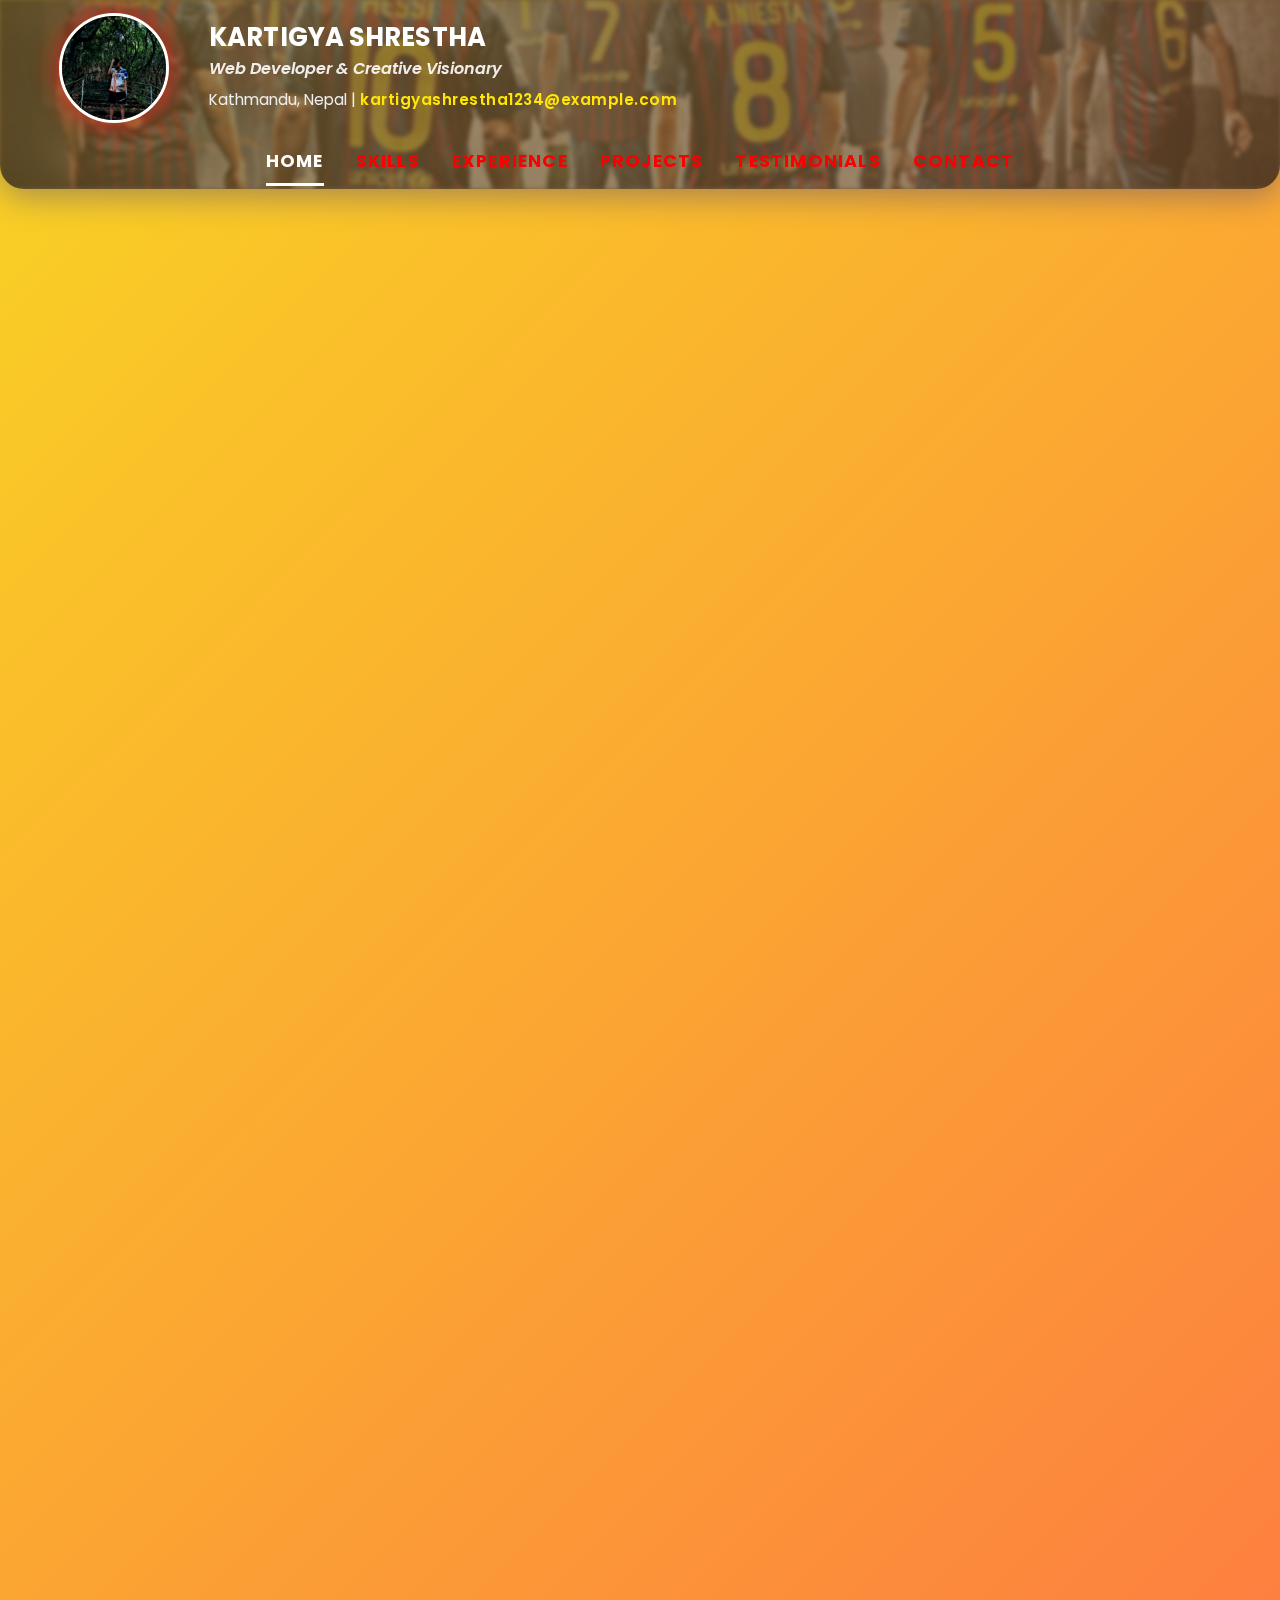
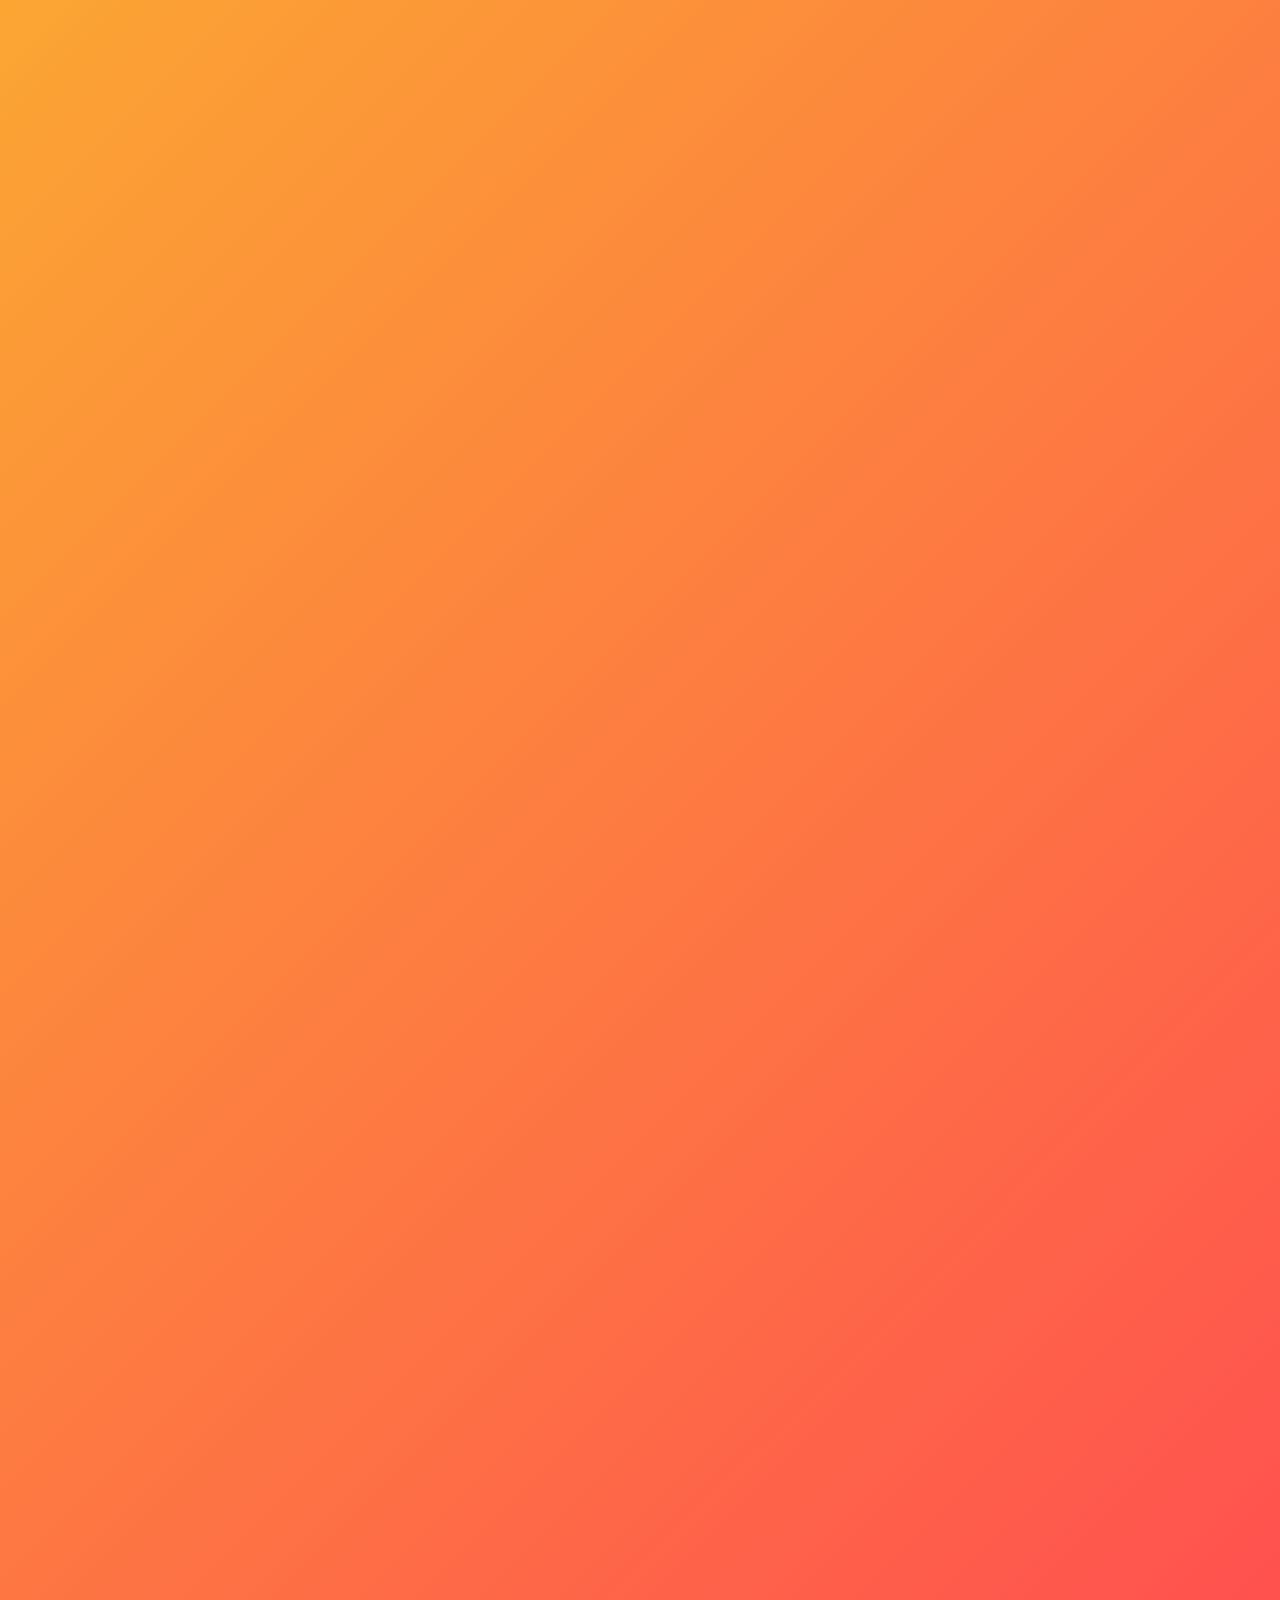
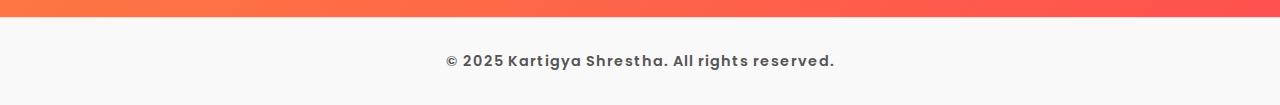
<file: index.html>
<!DOCTYPE html>
<html lang="en">
  <head>
    <meta charset="UTF-8" />
    <meta name="viewport" content="width=device-width, initial-scale=1" />
    <title>Kartigya Shrestha | Portfolio</title>
    <link rel="icon" type="image/png" href="barca.jpg" />
    <link
      href="https://fonts.googleapis.com/css2?family=Poppins:wght@400;600;900&display=swap"
      rel="stylesheet"
    />
    <link
      rel="stylesheet"
      href="https://cdnjs.cloudflare.com/ajax/libs/font-awesome/6.4.2/css/all.min.css"
      integrity="sha512-papmQw5Qw5Qw5Qw5Qw5Qw5Qw5Qw5Qw5Qw5Qw5Qw5Qw5Qw5Qw5Qw5Qw5Qw5Qw5Qw5Qw5Qw5Qw5Qw5Qw=="
      crossorigin="anonymous"
      referrerpolicy="no-referrer"
    />
    <link rel="stylesheet" href="myweb.css" />
  </head>
  <body>
    <!-- Header with profile and navigation -->
    <header>
      <div class="profile-header">
        <img src="me.jpg" alt="Kartigya Shrestha" class="profile-img" />
        <div class="profile-info">
          <h1>Kartigya Shrestha</h1>
          <p>Web Developer & Creative Visionary</p>
          <span class="profile-bio">
            Kathmandu, Nepal |
            <a href="mailto:kartigyashrestha1234@example.com"
              >kartigyashrestha1234@example.com</a
            >
          </span>
          <div class="social-links">
            <a
              href="https://github.com/yourusername"
              target="_blank"
              aria-label="GitHub"
              ><i class="fab fa-github"></i
            ></a>
            <a
              href="https://linkedin.com/in/yourusername"
              target="_blank"
              aria-label="LinkedIn"
              ><i class="fab fa-linkedin"></i
            ></a>
            <a
              href="https://twitter.com/yourusername"
              target="_blank"
              aria-label="Twitter"
              ><i class="fab fa-twitter"></i
            ></a>
          </div>
        </div>
      </div>
      <nav>
        <a href="#hero" class="active">Home</a>
        <a href="#skills">Skills</a>
        <a href="#experience">Experience</a>
        <a href="#projects">Projects</a>
        <a href="#testimonials">Testimonials</a>
        <a href="#contact">Contact</a>
      </nav>
    </header>

    <main>
      <!-- Hero Section -->
      <section class="hero" id="hero">
        <h1 class="hero-title">Hi, I'm Kartigya Shrestha</h1>
        <div class="hero-subtitle">Web Developer & Creative Visionary</div>
        <div class="hero-cta">
          <a href="#contact" class="btn">Hire Me</a>
          <a href="resume.pdf" class="btn" download>Download Resume</a>
        </div>
      </section>

      <!-- Skills Section -->
      <section id="skills">
        <h2>Skills</h2>
        <div class="skills">
          <div class="skill-card"><div class="skill-icon"><i class="fab fa-html5"></i></div><div class="skill-title">HTML5</div></div>
          <div class="skill-card"><div class="skill-icon"><i class="fab fa-css3-alt"></i></div><div class="skill-title">CSS3</div></div>
          <div class="skill-card"><div class="skill-icon"><i class="fab fa-js-square"></i></div><div class="skill-title">JavaScript-learning</div></div>
          <div class="skill-card"><div class="skill-icon"><i class="fab fa-react"></i></div><div class="skill-title">React-later</div></div>
          <div class="skill-card"><div class="skill-icon"><i class="fab fa-node-js"></i></div><div class="skill-title">Node.js-later</div></div>
          <div class="skill-card"><div class="skill-icon"><i class="fas fa-database"></i></div><div class="skill-title">MongoDB-later</div></div>
        </div>
      </section>

      <!-- Experience & Education Section -->
      <section id="experience">
        <h2>Experience & Education</h2>
        <div class="timeline">
          <div class="timeline-item">
            <div class="timeline-dot"></div>
            <div class="timeline-title">SEE graduate - PPS</div>
            <div class="timeline-date">Apr 2011 - mar 2025</div>
            <div class="timeline-desc">Completed upto class 10 scoring 3.78 GPA in SEE.</div>
          </div>
          <div class="timeline-item">
            <div class="timeline-dot"></div>
            <div class="timeline-title"> +2 computer science - Viswa Niketan</div>
            <div class="timeline-date">Aug 2025 - Apr 2027</div>
            <div class="timeline-desc">Studied core computer science concepts, web development, and others.</div>
          </div>
        </div>
      </section>

      <!-- Projects Section -->
      <section id="projects">
        <h2>Projects</h2>
        <div class="grid">
          <article class="project-card">
            <img src="barca.jpg" alt="Modern Portfolio" />
            <div class="project-content">
              <h3>Modern Portfolio</h3>
              <p>A clean, responsive portfolio website showcasing web design and development skills.</p>
              <div class="project-tags">HTML, CSS, JavaScript</div>
              <a href="#" class="btn" target="_blank" rel="noopener noreferrer">View Project</a>
            </div>
          </article>
          <article class="project-card">
            <img src="barca.jpg" alt="Online Storefront" />
            <div class="project-content">
              <h3>Online Storefront</h3>
              <p>A fully functional e-commerce website with smooth UI and great UX.</p>
              <div class="project-tags">React, Node.js, MongoDB</div>
              <a href="#" class="btn" target="_blank" rel="noopener noreferrer">View Project</a>
            </div>
          </article>
          <article class="project-card">
            <img src="barca.jpg" alt="Blog Platform" />
            <div class="project-content">
              <h3>Blog Platform</h3>
              <p>A dynamic blog with user authentication, comments, and clean design.</p>
              <div class="project-tags">Node.js, Express, MongoDB</div>
              <a href="#" class="btn" target="_blank" rel="noopener noreferrer">View Project</a>
            </div>
          </article>
        </div>
      </section>

      <!-- Testimonials Section -->
      <section id="testimonials">
        <h2>Testimonials</h2>
        <div class="testimonials">
          <div class="testimonial">
            Kartigya is a creative and dedicated developer. His attention to detail is amazing!
            <div class="testimonial-author">— Computer Teacher</div>
          </div>
          <div class="testimonial">
            Always delivers on time and exceeds expectations. Highly recommended!
            <div class="testimonial-author">— Principal</div>
          </div>
        </div>
      </section>

      <!-- Contact Section -->
      <section id="contact">
        <h2>Contact Me</h2>
        <form action="mailto:kartigya@example.com" method="POST" enctype="text/plain">
          <div class="form-group">
            <label for="name">Name</label>
            <input type="text" id="name" name="name" placeholder="Your full name" required />
          </div>
          <div class="form-group">
            <label for="email">Email</label>
            <input type="email" id="email" name="email" placeholder="you@example.com" required />
          </div>
          <div class="form-group">
            <label for="message">Message</label>
            <textarea id="message" name="message" placeholder="Write your message here..." rows="5" required></textarea>
          </div>
          <button type="submit" class="btn"><i class="fas fa-paper-plane"></i> Send Message</button>
        </form>
      </section>
    </main>

    <!-- Footer -->
    <footer>
      <div class="footer-content">
        <span>&copy; 2025 Kartigya Shrestha. All rights reserved.</span>
        <span class="footer-social">
          <a
            href="https://github.com/yourusername"
            target="_blank"
            aria-label="GitHub"
            ><i class="fab fa-github"></i
          ></a>
          <a
            href="https://linkedin.com/in/yourusername"
            target="_blank"
            aria-label="LinkedIn"
            ><i class="fab fa-linkedin"></i
          ></a>
        </span>
      </div>
    </footer>
    <script src="myweb.js"></script>
  </body>
</html>
</file>
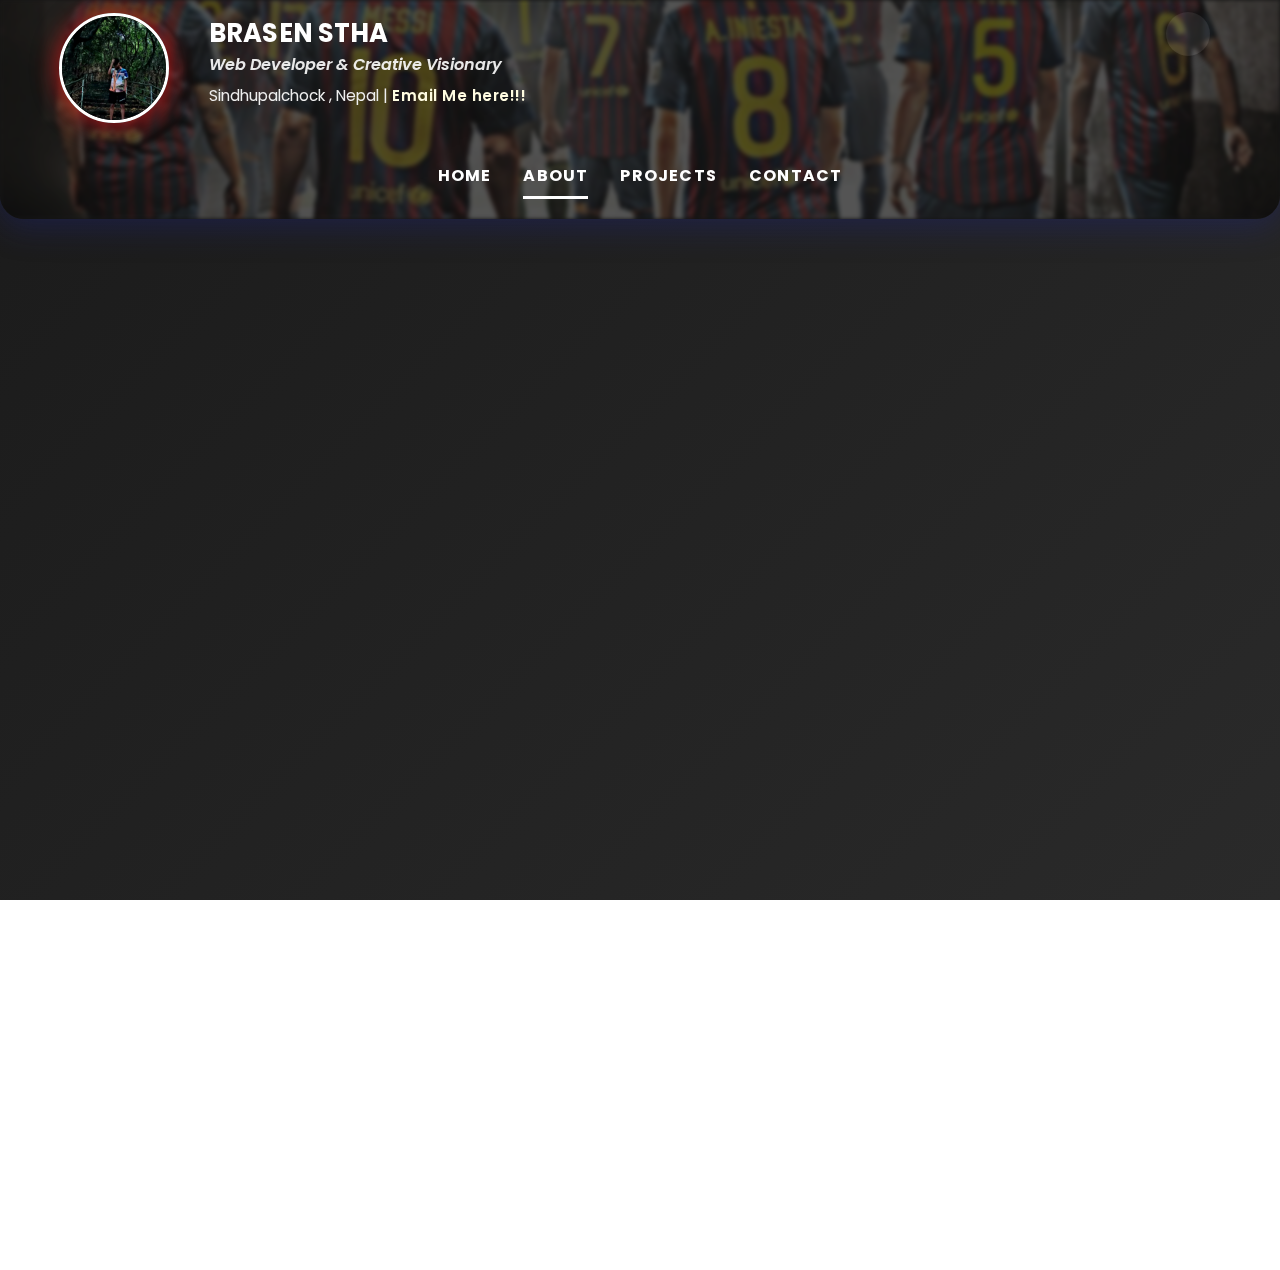
<file: html/about.html>
<!DOCTYPE html>
<html lang="en">
  <head>
    <meta charset="UTF-8" />
    <meta name="viewport" content="width=device-width, initial-scale=1" />
    <title>About - BrAsen SthA | Portfolio</title>
    <meta
      name="description"
      content="Learn more about Kartigya Shrestha - Web Developer & Creative Visionary from Kathmandu, Nepal"
    />
    <link rel="icon" type="image/jpeg" href="../images/barca.jpg" />
    <link
      href="https://fonts.googleapis.com/css2?family=Poppins:wght@400;600;700;900&display=swap"
      rel="stylesheet"
    />
    <link
      rel="stylesheet"
      href="https://cdnjs.cloudflare.com/ajax/libs/font-awesome/6.4.2/css/all.min.css"
      integrity="sha512-z3gLpd7yknf1YoNbCzqRKc4qyor8gaKU1qmn+CShxbuBusANI9QpRohGBreCFkKxLhei6S9CQXFEbbKuqLg0DA=="
      crossorigin="anonymous"
      referrerpolicy="no-referrer"
    />
    <link rel="stylesheet" href="../css/reset.css" />
    <link rel="stylesheet" href="../css/variables.css" />
    <link rel="stylesheet" href="../css/base.css" />
    <link rel="stylesheet" href="../css/utils.css" />
    <link rel="stylesheet" href="../css/header.css" />
    <link rel="stylesheet" href="../css/nav.css" />
    <link rel="stylesheet" href="../css/main.css" />
    <link rel="stylesheet" href="../css/footer.css" />
    <link rel="stylesheet" href="../css/responsive.css" />
  </head>
  <body>
    <!-- Header with profile and navigation -->
    <header>
      <div class="profile-header">
        <img
          src="../images/me.jpg"
          alt="Kartigya Shrestha"
          class="profile-img"
        />
        <div class="profile-info">
          <h1>BrAsen SthA</h1>
          <p>Web Developer & Creative Visionary</p>
          <span class="profile-bio">
            Sindhupalchock , Nepal |
            <a href="mailto:kartigyashrestha1234@gmail.com">Email Me here!!!</a>
          </span>
          <div class="social-links">
            <a
              href="https://www.instagram.com/kartigya_stha?igsh=cTR1N3RzdGVtazY5"
              target="_blank"
              rel="noopener noreferrer"
              class="social-link"
              aria-label="Instagram"
              ><i class="fab fa-instagram"></i
            ></a>
            <a
              href="https://www.facebook.com/share/1FJUoZ2axr/"
              target="_blank"
              rel="noopener noreferrer"
              class="social-link"
              aria-label="Facebook"
              ><i class="fab fa-facebook"></i
            ></a>
            <a
              href="https://www.snapchat.com/add/brasen_stha?share_id=UKMFRhXU7bM&locale=en-GB"
              target="_blank"
              rel="noopener noreferrer"
              class="social-link"
              aria-label="Snapchat"
              ><i class="fab fa-snapchat"></i
            ></a>
            <a
              href="https://github.com/BrAsen-619"
              target="_blank"
              rel="noopener noreferrer"
              class="social-link"
              aria-label="Github"
              ><i class="fab fa-github"></i
            ></a>
          </div>
        </div>
      </div>

      <!-- Theme toggle button -->
      <button type="button" class="theme-toggle" id="themeToggle" aria-label="Toggle theme">
        <i class="fas fa-moon"></i>
      </button>

      <!-- Navigation toggle button -->
      <button type="button" class="nav-toggle" aria-label="Open navigation" aria-expanded="false">
        <i class="fas fa-bars" aria-hidden="true"></i>
      </button>

      <!-- Main navigation -->
      <nav id="mainNav" class="main-nav" aria-hidden="true">
        <button type="button" class="nav-close" aria-label="Close navigation">
          <i class="fas fa-times"></i>
        </button>
        <a href="../index.html">Home</a>
        <a href="about.html" class="active">About</a>
        <a href="projects.html">Projects</a>
        <a href="contact.html">Contact</a>
      </nav>
    </header>

    <main>
      <!-- About Section -->
      <section id="about">
        <h2>About Me</h2>
        <div class="about-content">
          <div class="skills">
            <h3>Skills</h3>
            <div class="skill-cards">
              <div class="skill-card">
                <div class="skill-icon"><i class="fab fa-html5"></i></div>
                <div class="skill-title">HTML5</div>
              </div>
              <div class="skill-card">
                <div class="skill-icon"><i class="fab fa-css3-alt"></i></div>
                <div class="skill-title">CSS3</div>
              </div>
              <div class="skill-card">
                <div class="skill-icon"><i class="fab fa-js-square"></i></div>
                <div class="skill-title">JavaScript</div>
              </div>
              <div class="skill-card">
                <div class="skill-icon"><i class="fab fa-react"></i></div>
                <div class="skill-title">React</div>
              </div>
              <div class="skill-card">
                <div class="skill-icon"><i class="fab fa-node-js"></i></div>
                <div class="skill-title">Node.js</div>
              </div>
              <div class="skill-card">
                <div class="skill-icon"><i class="fas fa-database"></i></div>
                <div class="skill-title">MongoDB</div>
              </div>
            </div>
          </div>
          <div class="experience">
            <h3>Experience & Education</h3>
            <div class="timeline">
              <div class="timeline-item">
                <div class="timeline-dot"></div>
                <div class="timeline-title">SEE Graduate - PPS</div>
                <div class="timeline-date">Apr 2011 - Mar 2025</div>
                <div class="timeline-desc">
                  Completed up to class 10 scoring 3.78 GPA in SEE.
                </div>
              </div>
              <div class="timeline-item">
                <div class="timeline-dot"></div>
                <div class="timeline-title">
                  +2 Computer Science - Viswa Niketan
                </div>
                <div class="timeline-date">Aug 2025 - Apr 2027</div>
                <div class="timeline-desc">
                  Studied computer science concepts, web development, and
                  others.
                </div>
              </div>
              <div class="timeline-item">
                <div class="timeline-dot"></div>
                <div class="timeline-title">
                  Web Development - Tech Solutions
                </div>
                <div class="timeline-date">Jun 2025 - till now</div>
                <div class="timeline-desc">Developed responsive websites.</div>
              </div>
            </div>
          </div>
        </div>
      </section>
    </main>

    <!-- Footer -->
    <footer>
      <div class="footer-content">
        <span>&copy;  BrAsen Shrestha. All rights reserved.</span>
        <span class="footer-social">
          <a
            href="https://github.com/BrAsen-619"
            target="_blank"
            aria-label="GitHub"
            ><i class="fab fa-github"></i
          ></a>
          <a
            href="https://www.instagram.com/kartigya_stha?igsh=cTR1N3RzdGVtazY5"
            target="_blank"
            rel="noopener noreferrer"
            class="social-link"
            aria-label="Instagram"
            ><i class="fab fa-instagram"></i
          ></a>
          <a
            href="https://www.facebook.com/share/1FJUoZ2axr/"
            target="_blank"
            rel="noopener noreferrer"
            class="social-link"
            aria-label="Facebook"
            ><i class="fab fa-facebook"></i
          ></a>
          <a
            href="https://www.snapchat.com/add/brasen_stha?share_id=UKMFRhXU7bM&locale=en-GB"
            target="_blank"
            rel="noopener noreferrer"
            class="social-link"
            aria-label="Snapchat"
            ><i class="fab fa-snapchat"></i
          ></a>
        </span>
      </div>
    </footer>
    <script src="../myweb.js"></script>
  </body>
</html>
</file>
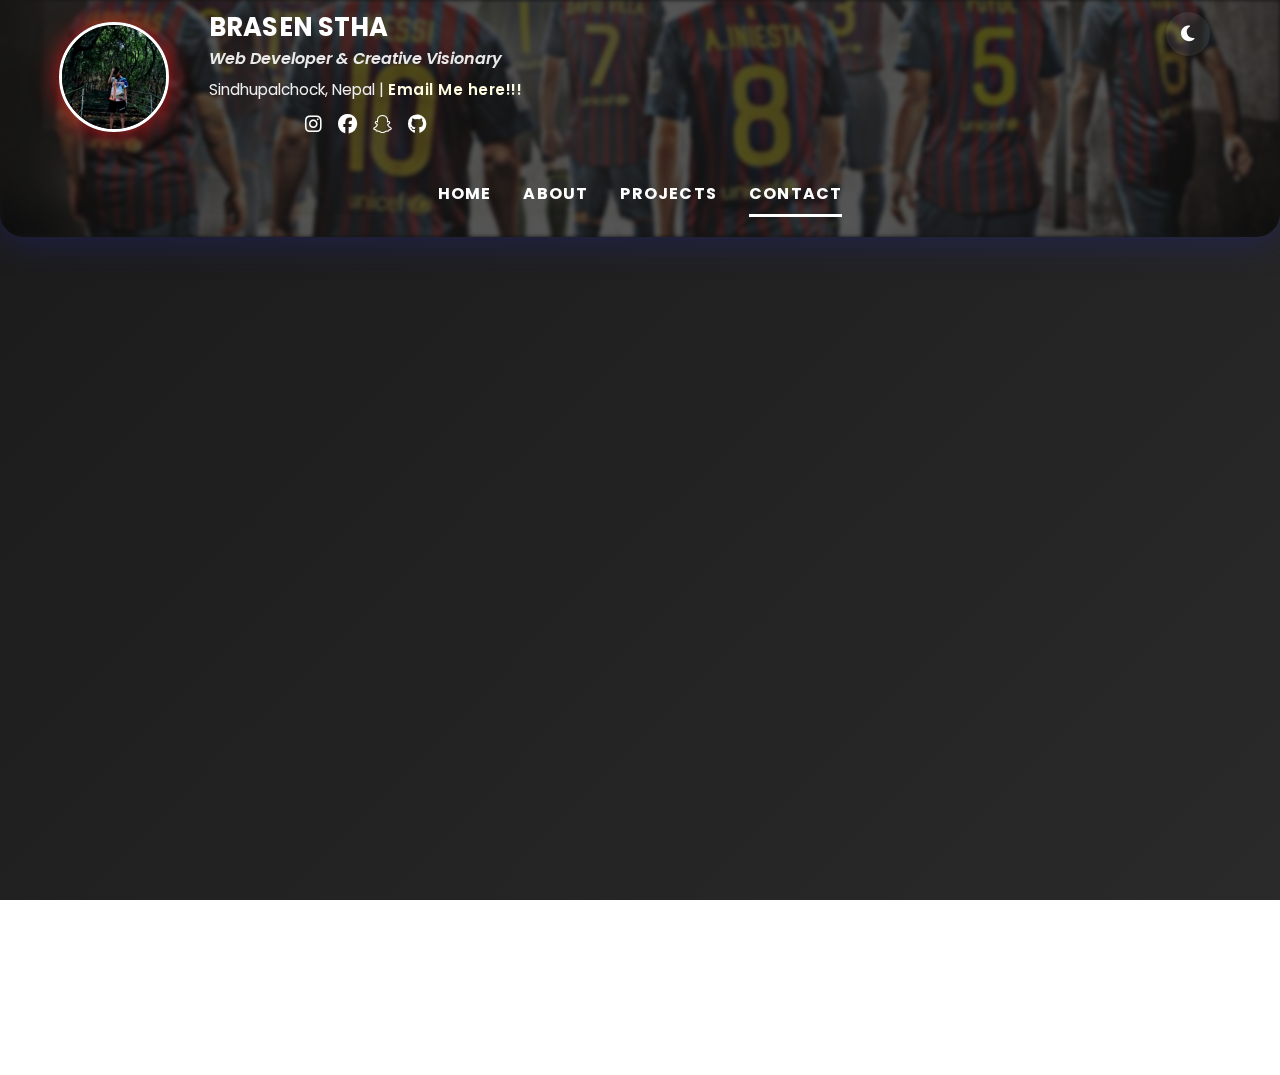
<file: html/contact.html>
<!DOCTYPE html>
<html lang="en">
  <head>
    <meta charset="UTF-8" />
    <meta name="viewport" content="width=device-width, initial-scale=1" />
    <title>Contact — BrAsen SthA</title>
    <meta
      name="description"
      content="Contact BrAsen SthA - Web Developer & Creative Visionary"
    />
    <link rel="icon" type="image/jpeg" href="../images/barca.jpg" />
    <link
      href="https://fonts.googleapis.com/css2?family=Poppins:wght@400;600;700;900&display=swap"
      rel="stylesheet"
    />
    <link
      rel="stylesheet"
      href="https://cdnjs.cloudflare.com/ajax/libs/font-awesome/6.4.2/css/all.min.css"
      crossorigin="anonymous"
      referrerpolicy="no-referrer"
    />
    <link rel="stylesheet" href="../css/reset.css" />
    <link rel="stylesheet" href="../css/variables.css" />
    <link rel="stylesheet" href="../css/base.css" />
    <link rel="stylesheet" href="../css/utils.css" />
    <link rel="stylesheet" href="../css/header.css" />
    <link rel="stylesheet" href="../css/nav.css" />
    <link rel="stylesheet" href="../css/main.css" />
    <link rel="stylesheet" href="../css/footer.css" />
    <link rel="stylesheet" href="../css/responsive.css" />
  </head>
  <body>
    <!-- Header with profile and navigation -->
    <header>
      <div class="profile-header">
        <img
          src="../images/me.jpg"
          alt="BrAsen SthA"
          class="profile-img"
        />
        <div class="profile-info">
          <h1>BrAsen SthA</h1>
          <p>Web Developer & Creative Visionary</p>
          <span class="profile-bio">
            Sindhupalchock, Nepal |
            <a href="mailto:kartigyashrestha1234@gmail.com">Email Me here!!!</a>
          </span>
          <div class="social-links">
            <a
              href="https://www.instagram.com/kartigya_stha?igsh=cTR1N3RzdGVtazY5"
              target="_blank"
              rel="noopener noreferrer"
              class="social-link"
              aria-label="Instagram"
              ><i class="fab fa-instagram"></i
            ></a>
            <a
              href="https://www.facebook.com/share/1FJUoZ2axr/"
              target="_blank"
              rel="noopener noreferrer"
              class="social-link"
              aria-label="Facebook"
              ><i class="fab fa-facebook"></i
            ></a>
            <a
              href="https://www.snapchat.com/add/brasen_stha?share_id=UKMFRhXU7bM&locale=en-GB"
              target="_blank"
              rel="noopener noreferrer"
              class="social-link"
              aria-label="Snapchat"
              ><i class="fab fa-snapchat"></i
            ></a>
            <a
              href="https://github.com/BrAsen-619"
              target="_blank"
              rel="noopener noreferrer"
              class="social-link"
              aria-label="Github"
              ><i class="fab fa-github"></i
            ></a>
          </div>
        </div>
      </div>

      <!-- Theme toggle button -->
      <button type="button" class="theme-toggle" id="themeToggle" aria-label="Toggle theme">
        <i class="fas fa-moon"></i>
      </button>

      <!-- Navigation toggle button -->
      <button type="button" class="nav-toggle" aria-label="Open navigation" aria-expanded="false">
        <i class="fas fa-bars" aria-hidden="true"></i>
      </button>

      <!-- Main navigation -->
      <nav id="mainNav" class="main-nav" aria-hidden="true">
        <button type="button" class="nav-close" aria-label="Close navigation">
          <i class="fas fa-times"></i>
        </button>
        <a href="../index.html">Home</a>
        <a href="about.html">About</a>
        <a href="projects.html">Projects</a>
        <a href="contact.html" class="active">Contact</a>
      </nav>
    </header>

    <main>
      <section id="contact">
        <h2>Contact Me</h2>
        <form
          id="contactForm"
          action="https://api.web3forms.com/submit"
          method="POST"
        >
          <input
            type="hidden"
            name="access_key"
            value="32bb68bc-cfb5-4e0e-a056-288783e60628"
          />
          <input
            type="text"
            name="honeypot"
            style="display: none"
            tabindex="-1"
            autocomplete="off"
          />
          <div class="form-group">
            <label for="name">Name</label>
            <input
              type="text"
              id="name"
              name="name"
              placeholder="Your full name"
              required
            />
          </div>
          <div class="form-group">
            <label for="email">Email</label>
            <input
              type="email"
              id="email"
              name="email"
              placeholder="you@example.com"
              required
            />
          </div>
          <div class="form-group">
            <label for="message">Message</label>
            <textarea
              id="message"
              name="message"
              placeholder="Write your message here..."
              rows="5"
              required
            ></textarea>
          </div>
          <button type="submit" class="btn">
            <i class="fas fa-paper-plane"></i> Send Message
          </button>
        </form>
      </section>
    </main>

    <!-- Footer -->
    <footer>
      <div class="footer-content">
        <span>&copy; BrAsen Shrestha. All rights reserved.</span>
        <span class="footer-social">
          <a
            href="https://github.com/BrAsen-619"
            target="_blank"
            aria-label="GitHub"
            ><i class="fab fa-github"></i
          ></a>
          <a
            href="https://www.instagram.com/kartigya_stha?igsh=cTR1N3RzdGVtazY5"
            target="_blank"
            rel="noopener noreferrer"
            class="social-link"
            aria-label="Instagram"
            ><i class="fab fa-instagram"></i
          ></a>
          <a
            href="https://www.facebook.com/share/1FJUoZ2axr/"
            target="_blank"
            rel="noopener noreferrer"
            class="social-link"
            aria-label="Facebook"
            ><i class="fab fa-facebook"></i
          ></a>
          <a
            href="https://www.snapchat.com/add/brasen_stha?share_id=UKMFRhXU7bM&locale=en-GB"
            target="_blank"
            rel="noopener noreferrer"
            class="social-link"
            aria-label="Snapchat"
            ><i class="fab fa-snapchat"></i
          ></a>
        </span>
      </div>
    </footer>
    <script src="../myweb.js"></script>
  </body>
</html>
</file>
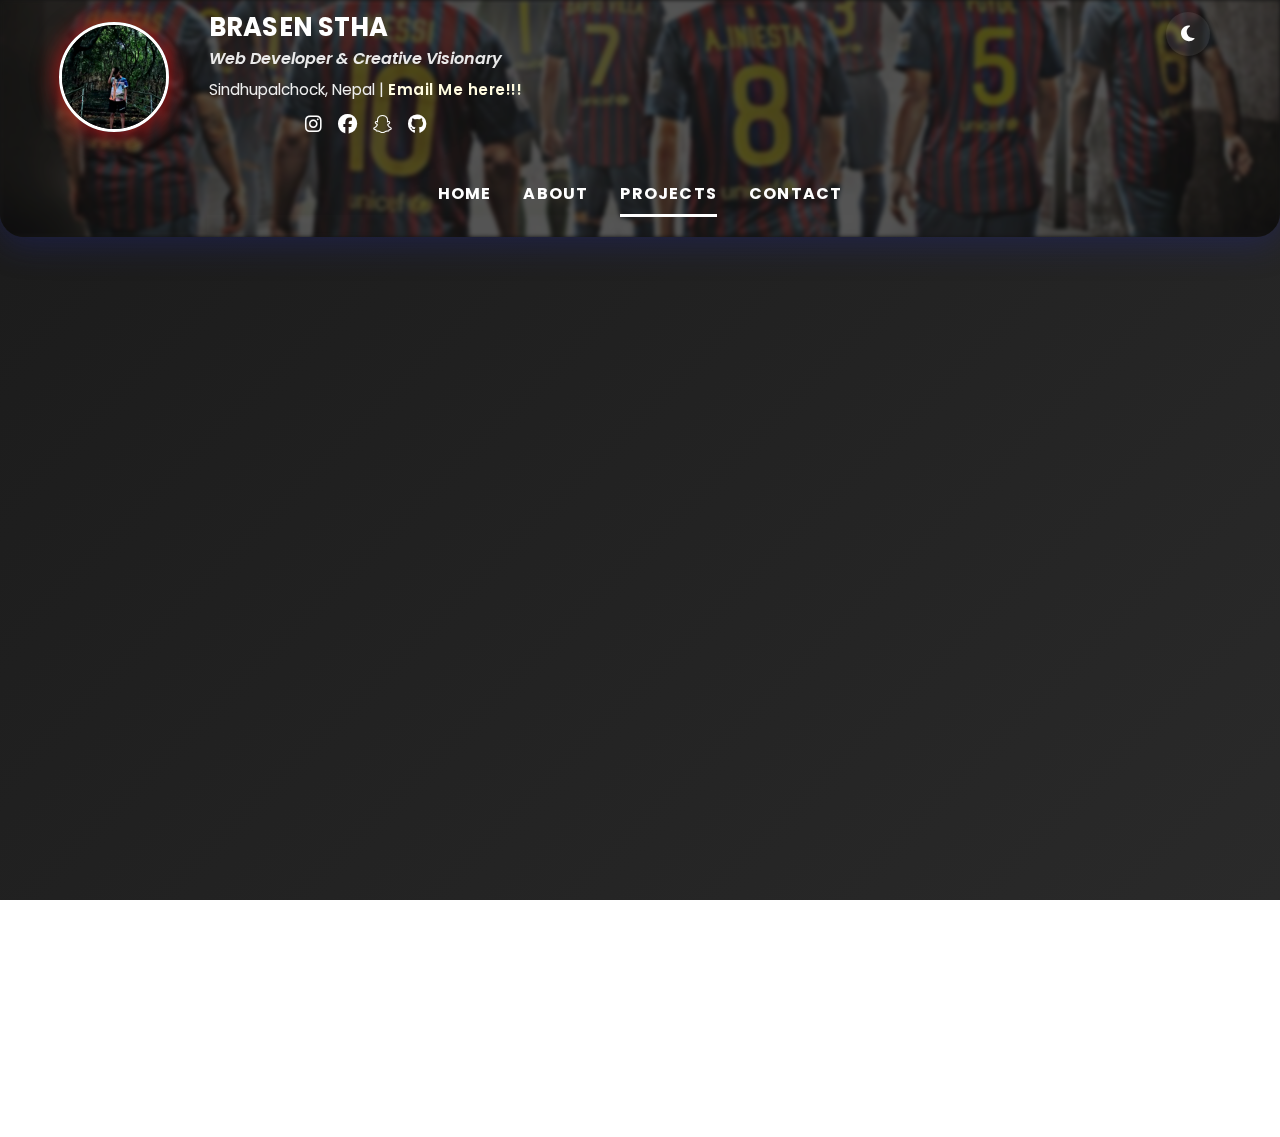
<file: html/projects.html>
<!DOCTYPE html>
<html lang="en">
  <head>
    <meta charset="UTF-8" />
    <meta name="viewport" content="width=device-width, initial-scale=1" />
    <title>Projects — BrAsen SthA</title>
    <meta
      name="description"
      content="Projects of BrAsen SthA - Web Developer & Creative Visionary"
    />
    <link rel="icon" type="image/jpeg" href="../images/barca.jpg" />
    <link
      href="https://fonts.googleapis.com/css2?family=Poppins:wght@400;600;700;900&display=swap"
      rel="stylesheet"
    />
    <link
      rel="stylesheet"
      href="https://cdnjs.cloudflare.com/ajax/libs/font-awesome/6.4.2/css/all.min.css"
      crossorigin="anonymous"
      referrerpolicy="no-referrer"
    />
    <link rel="stylesheet" href="../css/reset.css" />
    <link rel="stylesheet" href="../css/variables.css" />
    <link rel="stylesheet" href="../css/base.css" />
    <link rel="stylesheet" href="../css/utils.css" />
    <link rel="stylesheet" href="../css/header.css" />
    <link rel="stylesheet" href="../css/nav.css" />
    <link rel="stylesheet" href="../css/main.css" />
    <link rel="stylesheet" href="../css/footer.css" />
    <link rel="stylesheet" href="../css/responsive.css" />
  </head>
  <body>
    <!-- Header with profile and navigation -->
    <header>
      <div class="profile-header">
        <img
          src="../images/me.jpg"
          alt="BrAsen SthA"
          class="profile-img"
        />
        <div class="profile-info">
          <h1>BrAsen SthA</h1>
          <p>Web Developer & Creative Visionary</p>
          <span class="profile-bio">
            Sindhupalchock, Nepal |
            <a href="mailto:kartigyashrestha1234@gmail.com">Email Me here!!!</a>
          </span>
          <div class="social-links">
            <a
              href="https://www.instagram.com/kartigya_stha?igsh=cTR1N3RzdGVtazY5"
              target="_blank"
              rel="noopener noreferrer"
              class="social-link"
              aria-label="Instagram"
              ><i class="fab fa-instagram"></i
            ></a>
            <a
              href="https://www.facebook.com/share/1FJUoZ2axr/"
              target="_blank"
              rel="noopener noreferrer"
              class="social-link"
              aria-label="Facebook"
              ><i class="fab fa-facebook"></i
            ></a>
            <a
              href="https://www.snapchat.com/add/brasen_stha?share_id=UKMFRhXU7bM&locale=en-GB"
              target="_blank"
              rel="noopener noreferrer"
              class="social-link"
              aria-label="Snapchat"
              ><i class="fab fa-snapchat"></i
            ></a>
            <a
              href="https://github.com/BrAsen-619"
              target="_blank"
              rel="noopener noreferrer"
              class="social-link"
              aria-label="Github"
              ><i class="fab fa-github"></i
            ></a>
          </div>
        </div>
      </div>

      <!-- Theme toggle button -->
      <button type="button" class="theme-toggle" id="themeToggle" aria-label="Toggle theme">
        <i class="fas fa-moon"></i>
      </button>

      <!-- Navigation toggle button -->
      <button type="button" class="nav-toggle" aria-label="Open navigation" aria-expanded="false">
        <i class="fas fa-bars" aria-hidden="true"></i>
      </button>

      <!-- Main navigation -->
      <nav id="mainNav" class="main-nav" aria-hidden="true">
        <button type="button" class="nav-close" aria-label="Close navigation">
          <i class="fas fa-times"></i>
        </button>
        <a href="../index.html">Home</a>
        <a href="about.html">About</a>
        <a href="projects.html" class="active">Projects</a>
        <a href="contact.html">Contact</a>
      </nav>
    </header>

    <main>
      <section id="projects">
        <h2>Projects</h2>
        <div class="grid">
          <article class="project-card">
            <img src="../images/p1.jpg" alt="Modern Portfolio" />
            <div class="project-content">
              <h3>Modern Portfolio</h3>
              <p>
                A clean, responsive portfolio website showcasing web design and
                development skills.
              </p>
              <div class="project-tags">HTML, CSS, JavaScript</div>
              <a
                href="https://brasen-619.github.io/Webpage/"
                class="btn"
                target="_blank"
                rel="noopener noreferrer"
                >View Project</a
              >
            </div>
          </article>
          <article class="project-card">
            <img src="../images/p2.jpg" alt="Portfolio" />
            <div class="project-content">
              <h3>Portfolio 2</h3>
              <p>
                A modern portfolio showcasing my skills and creativity, built
                using HTML and CSS.
              </p>
              <div class="project-tags">HTML, CSS, JavaScript</div>
              <a
                href="https://brasen-619.github.io/Portfolio/"
                class="btn"
                target="_blank"
                rel="noopener noreferrer"
                >View Project</a
              >
            </div>
          </article>
          <article class="project-card">
            <img src="../images/empty.jpg" alt="Portfolio " />
            <div class="project-content">
              <h3>Empty!!!!</h3>
              <p>Project unavailable <br />The page will be updated soon.</p>
              <div class="project-tags">Stay connected</div>
            </div>
          </article>
        </div>
      </section>
    </main>

    <!-- Footer -->
    <footer>
      <div class="footer-content">
        <span>&copy;  BrAsen Shrestha. All rights reserved.</span>
        <span class="footer-social">
          <a
            href="https://github.com/BrAsen-619"
            target="_blank"
            aria-label="GitHub"
            ><i class="fab fa-github"></i
          ></a>
          <a
            href="https://www.instagram.com/kartigya_stha?igsh=cTR1N3RzdGVtazY5"
            target="_blank"
            rel="noopener noreferrer"
            class="social-link"
            aria-label="Instagram"
            ><i class="fab fa-instagram"></i
          ></a>
          <a
            href="https://www.facebook.com/share/1FJUoZ2axr/"
            target="_blank"
            rel="noopener noreferrer"
            class="social-link"
            aria-label="Facebook"
            ><i class="fab fa-facebook"></i
          ></a>
          <a
            href="https://www.snapchat.com/add/brasen_stha?share_id=UKMFRhXU7bM&locale=en-GB"
            target="_blank"
            rel="noopener noreferrer"
            class="social-link"
            aria-label="Snapchat"
            ><i class="fab fa-snapchat"></i
          ></a>
        </span>
      </div>
    </footer>
    <script src="../myweb.js"></script>
  </body>
</html>
</file>
<file: myweb.css>
/* HERO SECTION */
.hero {
  display: flex;
  flex-direction: column;
  align-items: center;
  justify-content: center;
  min-height: 60vh;
  text-align: center;
  background: none;
  margin-bottom: 2rem;
}
.hero-title {
  font-size: 2.8rem;
  font-weight: 900;
  color: #ff3b3f;
  margin-bottom: 0.5rem;
  letter-spacing: 1.5px;
}
.hero-subtitle {
  font-size: 1.3rem;
  color: #333;
  margin-bottom: 1.5rem;
}
.hero-cta {
  margin-top: 1.5rem;
}
.btn {
  display: inline-block;
  background: linear-gradient(90deg, #ff3b3f 60%, #f9d423 100%);
  color: #fff;
  font-weight: 700;
  padding: 0.8rem 2.2rem;
  border-radius: 30px;
  border: none;
  font-size: 1.1rem;
  letter-spacing: 1.2px;
  box-shadow: 0 4px 16px rgba(255,59,63,0.12);
  cursor: pointer;
  transition: background 0.3s, transform 0.2s;
  text-transform: uppercase;
}
.btn:hover {
  background: linear-gradient(90deg, #f9d423 0%, #ff3b3f 100%);
  color: #fff;
  transform: translateY(-2px) scale(1.04);
}

/* SKILLS SECTION */
.skills {
  display: flex;
  flex-wrap: wrap;
  gap: 2rem;
  justify-content: center;
  margin-bottom: 4rem;
}
.skill-card {
  background: rgba(255,255,255,0.8);
  border-radius: 16px;
  box-shadow: 0 4px 16px rgba(255,59,63,0.10);
  padding: 1.2rem 2rem;
  min-width: 140px;
  text-align: center;
  transition: transform 0.2s;
}
.skill-card:hover {
  transform: translateY(-6px) scale(1.04);
}
.skill-icon {
  font-size: 2.2rem;
  color: #ff3b3f;
  margin-bottom: 0.5rem;
}
.skill-title {
  font-weight: 700;
  color: #222;
  font-size: 1.1rem;
}

/* EXPERIENCE & EDUCATION */
.timeline {
  margin: 0 auto 4rem auto;
  max-width: 700px;
  border-left: 4px solid #ff3b3f;
  padding-left: 2rem;
}
.timeline-item {
  margin-bottom: 2.5rem;
  position: relative;
}
.timeline-item:last-child {
  margin-bottom: 0;
}
.timeline-dot {
  position: absolute;
  left: -2.2rem;
  top: 0.2rem;
  width: 1.2rem;
  height: 1.2rem;
  background: #ff3b3f;
  border-radius: 50%;
  border: 3px solid #fff;
  box-shadow: 0 2px 8px #ff3b3f44;
}
.timeline-title {
  font-size: 1.2rem;
  font-weight: 700;
  color: #d02025;
}
.timeline-date {
  font-size: 0.95rem;
  color: #888;
  margin-bottom: 0.2rem;
}
.timeline-desc {
  color: #444;
  font-size: 1rem;
}

/* TESTIMONIALS */
.testimonials {
  display: flex;
  flex-wrap: wrap;
  gap: 2rem;
  justify-content: center;
  margin-bottom: 4rem;
}
.testimonial {
  background: rgba(255,255,255,0.85);
  border-radius: 16px;
  box-shadow: 0 4px 16px rgba(255,59,63,0.10);
  padding: 1.5rem 2rem;
  max-width: 350px;
  font-style: italic;
  color: #333;
  position: relative;
}
.testimonial::before {
  content: '“';
  font-size: 2.5rem;
  color: #ff3b3f;
  position: absolute;
  left: 1rem;
  top: 0.5rem;
}
.testimonial-author {
  margin-top: 1rem;
  font-weight: 700;
  color: #d02025;
  font-size: 1rem;
}

/* RESUME BUTTON */
.resume-btn {
  margin: 2rem auto 4rem auto;
  display: block;
  text-align: center;
}

/* Responsive improvements for new sections */
@media (max-width: 900px) {
  .skills, .testimonials {
    flex-direction: column;
    align-items: center;
  }
  .timeline {
    padding-left: 1rem;
  }
}

    /* Reset */
    * {
      margin: 0;
      padding: 0;
      box-sizing: border-box;
    }
    body {
      font-family: 'Poppins', 'Segoe UI', Tahoma, Geneva, Verdana, sans-serif;
      background: linear-gradient(135deg, #f9d423 0%, #ff4e50 100%);
      color: #111;
      line-height: 1.6;
      scroll-behavior: smooth;
      min-height: 100vh;
      animation: fadeInBody 1.2s;
    }

    @keyframes fadeInBody {
      from { opacity: 0; }
      to { opacity: 1; }
    }
    a {
      color: #fa0000;
      text-decoration: none;
      transition: color 0.3s ease;
    }
    a:hover {
      color: #fdfdfd;
    }

header {
  position: relative;
  color: white;
  background: rgba(71, 51, 51, 0.7);
  padding: 0.8rem 1.2rem 0.2rem;
  text-align: center;
  position: sticky;
  top: 0;
  z-index: 100;
  box-shadow: 0 8px 32px 0 rgba(31, 38, 135, 0.37);
  backdrop-filter: blur(8px);
  border-radius: 0 0 24px 24px;
  overflow: hidden;
}
header::before {
  content: "";
  position: absolute;
  top: 0; left: 0; right: 0; bottom: 0;
  background-image: url(barca.jpg);
  opacity: 0.35; 
  z-index: -1; 
  pointer-events: none; 
  background-size: cover;
  background-position: center;
  filter: blur(2px) brightness(0.8);
}

    header h1 {
      font-size: 1.6rem;
      font-weight: 700;
      letter-spacing: 0.1px;
      margin-bottom: 0.3rem;
      text-transform: uppercase;
      line-height: 1.1;
    }
    header p {
      font-size: 1rem;
      font-weight: 600;
      opacity: 0.9;
      font-style: italic;
      max-width: 600px;
      margin: 0 auto;
    }

    nav {
      margin-top: 0.2rem;
      display: flex;
      justify-content: center;
      gap: 2rem;
      font-weight: 700;
      font-size: 1.1rem;
    }
    nav a {
      padding: 0.5rem 0;
      border-bottom: 3px solid transparent;
      text-transform: uppercase;
      letter-spacing: 1.2px;
    }
    nav a:hover,
    nav a.active {
      border-color: white;
      color: white;
    }

    main {
      max-width: 900px;
      margin: 4rem auto;
      padding: 0 2rem;
      animation: fadeInMain 1.2s;
    }

    @keyframes fadeInMain {
      from { opacity: 0; transform: translateY(40px); }
      to { opacity: 1; transform: none; }
    }
    section {
      margin-bottom: 6rem;
      opacity: 0;
      transform: translateY(40px);
      animation: fadeInSection 1s forwards;
      animation-delay: 0.3s;
    }
    section:nth-of-type(2) { animation-delay: 0.5s; }
    section:nth-of-type(3) { animation-delay: 0.7s; }

    @keyframes fadeInSection {
      to {
        opacity: 1;
        transform: none;
      }
    }
    section h2 {
      font-size: 2.5rem;
      font-weight: 900;
      margin-bottom: 1.5rem;
      color: #ff3b3f;
      border-left: 6px solid #ff3b3f;
      padding-left: 1rem;
      text-transform: uppercase;
    }

    /* About */
    #about p {
      font-size: 1.125rem;
      color: #444;
      max-width: 700px;
      margin-bottom: 2rem;
      font-weight: 500;
    }

    /* Projects grid */
    #projects .grid {
      display: grid;
      grid-template-columns: repeat(auto-fit, minmax(250px, 1fr));
      gap: 2rem;
    }
    .project-card {
      border: 3px solid #ff3b3f;
      border-radius: 18px;
      overflow: hidden;
      transition: transform 0.4s cubic-bezier(.68,-0.55,.27,1.55), box-shadow 0.3s, background 0.3s;
      background: rgba(255,255,255,0.7);
      box-shadow: 0 8px 32px 0 rgba(255, 78, 80, 0.15);
      cursor: pointer;
      display: flex;
      flex-direction: column;
      backdrop-filter: blur(2px);
      position: relative;
    }
    .project-card:hover {
      transform: translateY(-14px) scale(1.03) rotate(-1deg);
      box-shadow: 0 18px 38px 0 rgba(255, 78, 80, 0.25), 0 0 0 8px rgba(255,255,255,0.10);
      background: rgba(255,255,255,0.95);
    }
    .project-card img {
      width: 100%;
      height: 160px;
      object-fit: cover;
      border-bottom: 3px solid #ff3b3f;
    }
    .project-content {
      padding: 1.5rem;
      flex-grow: 1;
      display: flex;
      flex-direction: column;
      justify-content: space-between;
    }
    .project-content h3 {
      font-size: 1.5rem;
      font-weight: 900;
      margin-bottom: 0.75rem;
      color: #d02025;
    }
    .project-content p {
      flex-grow: 1;
      color: #666;
      font-weight: 500;
      margin-bottom: 1rem;
    }
    .project-content a {
      font-weight: 700;
      font-size: 1rem;
      color: #ff3b3f;
      align-self: flex-start;
      text-transform: uppercase;
      letter-spacing: 1.5px;
      border-bottom: 2px solid transparent;
      transition: border-color 0.3s ease;
    }
    .project-content a:hover {
      border-color: #d02025;
    }

    /* Contact Form */
    #contact form {
      max-width: 600px;
      margin: 0 auto;
      display: flex;
      flex-direction: column;
      gap: 1.5rem;
    }
    #contact label {
      font-weight: 700;
      margin-bottom: 0.5rem;
      color: #ff3b3f;
      text-transform: uppercase;
      letter-spacing: 1.2px;
      font-size: 0.9rem;
    }
    #contact input,
    #contact textarea {
      padding: 0.75rem 1rem;
      border: 2px solid #ff3b3f;
      border-radius: 8px;
      font-size: 1rem;
      resize: vertical;
      transition: border-color 0.3s ease;
      font-family: inherit;
      color: #333;
    }
    #contact input:focus,
    #contact textarea:focus {
      border-color: #d02025;
      outline: none;
      box-shadow: 0 0 5px #d02025aa;
    }
    #contact button {
      background: #ff3b3f;
      color: white;
      font-weight: 900;
      border: none;
      padding: 1rem;
      font-size: 1.1rem;
      border-radius: 10px;
      cursor: pointer;
      text-transform: uppercase;
      letter-spacing: 2px;
      transition: background-color 0.3s ease;
    }
    #contact button:hover {
      background: #d02025;
    }

    /* Footer */
    footer {
      text-align: center;
      padding: 2rem 1rem;
      background: #f9f9f9;
      color: #555;
      font-weight: 600;
      letter-spacing: 1px;
      border-top: 1px solid #eee;
      font-size: 0.9rem;
      user-select: none;
    }

    /* Responsive */
    @media (max-width: 600px) {
      header h1 {
        font-size: 2.4rem;
      }
      header p {
        font-size: 1rem;
      }
      nav {
        flex-direction: column;
        gap: 1rem;
      }
    }
.profile-header {
  display: flex;
  align-items: center;
  justify-content: flex-start;
  gap: 2.5rem;
  margin-bottom: 1rem;
  padding-left: 2.5rem;
}

.profile-img {
  width: 110px;
  height: 110px;
  object-fit: cover;
  border-radius: 50%;
  border: 3px solid #fff;
  box-shadow: 0px 0px 25px 2px rgba(236, 0, 4, 0.5), 0 4px 24px 0 rgba(255, 78, 80, 0.25);
  transition: transform 0.5s cubic-bezier(.68,-0.55,.27,1.55), box-shadow 0.3s;
  background: rgba(255,255,255,0.2);
}

@media (max-width: 700px) {
  .profile-header {
    justify-content: center;
    gap: 1.5rem;
    padding-left: 0;
  }
  .profile-img {
    width: 80px;
    height: 80px;
  }
}
.profile-img:hover {
  transform: scale(1.12) rotate(-6deg);
  box-shadow: 0 8px 32px 0 rgba(255, 78, 80, 0.45), 0 0 0 8px rgba(255,255,255,0.12);
}

.profile-info {
  text-align: left;
}

.profile-bio {
  display: block;
  font-size: 0.95rem;
  color: #eee;
  font-weight: 400;
  margin-top: 0.4rem;
}
.profile-bio a {
  color: #ffe703;
  text-decoration: none;
  transition: color 0.3s ease;
  font-weight: 600;
  letter-spacing: 0.5px;
}
.profile-bio a:hover {
  color: #ff4e50;
  text-shadow: 0 2px 8px #fff7;
}
</file>
<file: css/variables.css>
/* Variables */
:root {
  --primary: #313030;
  --primary-dark: #464141ce;
  --secondary: #ff0000;
  --accent: #727065;
  --light: #ffffff86;
  --dark: #333333;
  --gray: #95a5a6;
  --shadow: 0 4px 6px rgba(0, 0, 0, 0.1);
  --transition: all 0.3s ease;
  --bg-color: #2a2a2a;
  --text-color: #f0f0f0;
  --header-bg: rgba(20, 20, 20, 0.9);
}

/* Dark Theme (DEFAULT) */
body, body.dark-theme {
  --bg-color: #2a2a2a;
  --text-color: #f0f0f0;
  --header-bg: rgba(20, 20, 20, 0.9);
}

/* Beige Theme */
body.beige-theme {
  --bg-color: #f5f1e8;
  --text-color: #5a5a5a;
  --header-bg: rgba(101, 84, 68, 0.85);
}
</file>
<file: css/base.css>
/* Base styles */
html, body {
  height: 100%;
  overflow-x: hidden; /* prevent horizontal overflow during pinch/zoom */
  overscroll-behavior-y: contain; /* avoid overscroll exposing extra space */
}

body {
  font-family: "Poppins", sans-serif;
  line-height: 1.6;
  color: var(--text-color);
  background: linear-gradient(135deg, #1a1a1a 0%, #2a2a2a 100%);
  min-height: 100vh;
  height: 100%;
  scroll-behavior: smooth;
  animation: fadeInBody 1.2s;
  transition: background-color 0.3s ease, color 0.3s ease;
  overflow-x: hidden;
}

/* Ensure media elements don't overflow and remove baseline whitespace */
img, picture, svg, video {
  max-width: 100%;
  height: auto;
  display: block;
}

body.dark-theme {
  background: linear-gradient(135deg, #1a1a1a 0%, #2a2a2a 100%);
}

body.beige-theme {
  background: linear-gradient(135deg, #e8d9c3 0%, #f5f1e8 100%);
}

/* Links */
a {
  color: var(--primary);
  text-decoration: none;
  transition: var(--transition);
}

a:hover {
  color: var(--primary-dark);
}

/* Buttons used globally */
.btn {
  display: inline-block;
  background: linear-gradient(90deg, var(--primary) 60%, var(--accent) 100%);
  color: var(--light);
  font-weight: 700;
  padding: 0.8rem 2.2rem;
  border-radius: 30px;
  border: none;
  font-size: 1.1rem;
  letter-spacing: 1.2px;
  box-shadow: 0 4px 16px rgba(255, 59, 63, 0.12);
  cursor: pointer;
  transition: background 0.3s, transform 0.2s;
  text-transform: uppercase;
  margin: 0.5rem;
}

.btn:hover {
  background: linear-gradient(90deg, var(--accent) 0%, var(--primary) 100%);
  color: var(--light);
  transform: translateY(-2px) scale(1.04);
}
</file>
<file: css/utils.css>
/* Animations & utilities */
@keyframes fadeInBody {
  from { opacity: 0; }
  to { opacity: 1; }
}

@keyframes fadeInMain {
  from { opacity: 0; transform: translateY(40px); }
  to { opacity: 1; transform: none; }
}

@keyframes fadeInSection {
  to { opacity: 1; transform: none; }
}

/* Section defaults */
section {
  margin-bottom: 6rem;
  opacity: 0;
  transform: translateY(40px);
  animation: fadeInSection 1s forwards;
  animation-delay: 0.3s;
}

section:nth-of-type(2) { animation-delay: 0.5s; }
section:nth-of-type(3) { animation-delay: 0.7s; }
section:nth-of-type(4) { animation-delay: 0.9s; }
section:nth-of-type(5) { animation-delay: 1.1s; }
section:nth-of-type(6) { animation-delay: 1.3s; }

section h2 {
  font-size: 2.5rem;
  font-weight: 900;
  margin-bottom: 1.5rem;
  color: var(--primary);
  border-left: 6px solid var(--primary);
  padding-left: 1rem;
  text-transform: uppercase;
  transition: color 0.3s ease;
}

.dark-theme section h2 {
  color: #e7e6e3;
  border-left-color: #ffffff;
}

.beige-theme section h2 {
  color: #8b6f47;
  border-left-color: #8b6f47;
}
</file>
<file: css/header.css>
/* Header & profile */
header {
  position: sticky;
  top: 0;
  z-index: 100;
  color: white;
  background: var(--header-bg);
  padding: 0.8rem 1.2rem 0.2rem;
  text-align: center;
  box-shadow: 0 8px 32px 0 rgba(31, 38, 135, 0.37);
  backdrop-filter: blur(8px);
  border-radius: 0 0 24px 24px;
  overflow: hidden; /* clip pseudo-element and shadows to prevent overflow on zoom */
  transition: var(--transition);
  display: flex;
  justify-content: center;
  align-items: stretch;
  position: relative;
  flex-wrap: wrap;
} 

/* NOTE: background path is relative to this file (css/), so go up one level */
header::before {
  content: "";
  position: absolute;
  top: 0;
  left: 0;
  right: 0;
  bottom: 0;
  background-image: url("../images/barca.jpg");
  opacity: 0.35;
  z-index: -1;
  pointer-events: none;
  background-size: cover;
  background-position: center;
  filter: blur(2px) brightness(0.8);
}

.profile-header {
  display: flex;
  align-items: center;
  justify-content: flex-start;
  gap: 2.5rem;
  margin-bottom: 1rem;
  padding-left: 2.5rem;
  flex: 1;
  width: 100%;
  position: relative;
}

.profile-img {
  width: 110px;
  height: 110px;
  object-fit: cover;
  border-radius: 50%;
  border: 3px solid #fff;
  box-shadow: 0px 0px 25px 2px rgba(236, 0, 4, 0.5),
    0 4px 24px 0 rgba(255, 78, 80, 0.25);
  transition: transform 0.5s cubic-bezier(0.68, -0.55, 0.27, 1.55),
    box-shadow 0.3s;
  background: rgba(255, 255, 255, 0.2);
}

.profile-img:hover {
  transform: scale(1.12) rotate(-6deg);
  box-shadow: 0 8px 32px 0 rgba(255, 78, 80, 0.45),
    0 0 0 8px rgba(255, 255, 255, 0.12);
}

.profile-info {
  text-align: left;
}

.profile-info h1 {
  font-size: 1.6rem;
  font-weight: 700;
  letter-spacing: 0.1px;
  margin-bottom: 0.3rem;
  text-transform: uppercase;
  line-height: 1.1;
}

.profile-info p {
  font-size: 1rem;
  font-weight: 600;
  opacity: 0.9;
  font-style: italic;
  max-width: 600px;
  margin: 0 auto;
}

.profile-bio {
  display: block;
  font-size: 0.95rem;
  color: #eee;
  font-weight: 400;
  margin-top: 0.4rem;
}

.profile-bio a {
  color: #fffce1;
  text-decoration: none;
  transition: color 0.3s ease;
  font-weight: 600;
  letter-spacing: 0.5px;
}

.profile-bio a:hover {
  color: #008cff;
  text-shadow: 0 2px 8px rgb(26, 19, 19);
}

.social-links {
  margin-top: 0.5rem;
  display: flex;
  gap: 1rem;
  justify-content: center;
}

.social-links a {
  color: white;
  font-size: 1.2rem;
  transition: var(--transition);
}

.social-links a:hover {
  color: rgba(255, 187, 0, 0.621);
  transform: translateY(-3px);
}
</file>
<file: css/nav.css>
/* Navigation (toggle, panel) */
.nav-toggle {
  position: fixed;
  top: 12px;
  right: 16px;
  z-index: 150;
  width: 44px;
  height: 44px;
  border-radius: 50%;
  border: none;
  background: rgba(255, 255, 255, 0.08);
  color: #fff;
  display: none;
  align-items: center;
  justify-content: center;
  cursor: pointer;
  font-size: 18px;
  box-shadow: 0 4px 12px rgba(0, 0, 0, 0.2);
  padding: 0;
  transition: all 0.2s ease;
}

.nav-toggle:focus { outline: 2px solid rgba(255, 255, 255, 0.25); }
.nav-toggle:hover { background: rgba(255, 255, 255, 0.15); }

/* Theme Toggle Button */
.theme-toggle {
  position: fixed;
  top: 12px;
  right: 70px;
  z-index: 110;
  width: 44px;
  height: 44px;
  border-radius: 50%;
  border: none;
  background: rgba(255, 255, 255, 0.08);
  color: #fff;
  display: flex;
  align-items: center;
  justify-content: center;
  cursor: pointer;
  font-size: 18px;
  box-shadow: 0 4px 12px rgba(0, 0, 0, 0.2);
  transition: var(--transition);
  padding: 0;
}

.theme-toggle:hover { background: rgba(255, 255, 255, 0.15); transform: scale(1.1); }
.theme-toggle:focus { outline: 2px solid rgba(255, 255, 255, 0.25); }

/* Main nav - desktop layout */
.main-nav {
  display: flex;
  gap: 2rem;
  justify-content: center;
  align-items: center;
  padding: 1rem 2rem;
  background: transparent;
  position: relative;
  transition: none;
  z-index: 100;
}

/* Link styles - desktop */
.main-nav a {
  padding: 0.5rem 0;
  border-bottom: 3px solid transparent;
  text-transform: uppercase;
  letter-spacing: 1.2px;
  color: inherit;
  font-weight: 700;
  text-decoration: none;
}

.main-nav a:hover, 
.main-nav a.active { 
  border-color: white; 
  color: white; 
}

.nav-close {
  display: none;
}

/* ==================== MOBILE STYLES ==================== */
@media (max-width: 700px) {
  .nav-toggle { 
    display: flex !important; 
  }
  
  .theme-toggle { 
    right: 70px; 
  }

  /* Mobile nav panel with glass morphism */
  .main-nav {
    position: fixed !important;
    top: 0 !important;
    right: 0 !important;
    bottom: 0 !important;
    left: auto !important;
    width: 75% !important;
    max-width: 300px !important;
    height: 100vh !important;
    padding: 0 !important;
    background: rgba(255, 255, 255, 0.05) !important;
    backdrop-filter: blur(20px) !important;
    -webkit-backdrop-filter: blur(20px) !important;
    border-left: 1px solid rgba(255, 255, 255, 0.2) !important;
    box-shadow: -8px 0 32px rgba(0, 0, 0, 0.3), inset 1px 0 rgba(255, 255, 255, 0.1) !important;
    z-index: 140 !important;
    transform: translateX(100%) !important;
    transition: transform 0.3s cubic-bezier(0.4, 0, 0.2, 1) !important;
    pointer-events: none !important;
    visibility: hidden !important;
    opacity: 0 !important;
    flex-direction: column !important;
    gap: 0 !important;
    justify-content: flex-start !important;
    align-items: stretch !important;
  }

  .main-nav.open {
    transform: translateX(0) !important;
    pointer-events: auto !important;
    visibility: visible !important;
    opacity: 1 !important;
  }

  /* Mobile nav close button with glass morphism */
  .nav-close {
    display: flex !important;
    align-items: center !important;
    justify-content: center !important;
    background: rgba(255, 255, 255, 0.1) !important;
    backdrop-filter: blur(10px) !important;
    -webkit-backdrop-filter: blur(10px) !important;
    border: 1px solid rgba(255, 255, 255, 0.2) !important;
    color: #fff !important;
    font-size: 20px !important;
    cursor: pointer !important;
    width: 40px !important;
    height: 40px !important;
    padding: 0 !important;
    margin: 1rem 0 0.5rem 1rem !important;
    flex-shrink: 0 !important;
    border-radius: 50% !important;
    transition: all 0.2s ease !important;
    box-shadow: 0 4px 12px rgba(0, 0, 0, 0.2) !important;
  }

  .nav-close:hover { 
    transform: rotate(90deg) scale(1.1) !important;
    background: rgba(255, 255, 255, 0.15) !important;
    box-shadow: 0 6px 16px rgba(0, 0, 0, 0.3) !important;
  }

  .nav-close:active {
    transform: rotate(90deg) scale(0.95) !important;
  }

  /* Mobile nav links */
  .main-nav a {
    display: block !important;
    padding: 1rem 1rem !important;
    color: #fff !important;
    font-weight: 600 !important;
    font-size: 0.9rem !important;
    text-transform: uppercase !important;
    letter-spacing: 0.3px !important;
    border: none !important;
    border-bottom: 1px solid rgba(255, 255, 255, 0.1) !important;
    transition: all 0.2s ease !important;
    text-decoration: none !important;
    margin: 0 !important;
  }

  .main-nav a:last-of-type { 
    border-bottom: none !important; 
  }

  .main-nav a:hover,
  .main-nav a.active {
    background-color: rgba(255, 255, 255, 0.08) !important;
    padding-left: 1.5rem !important;
    border-left: 3px solid #fff !important;
  }

  .profile-header { 
    justify-content: center !important; 
    gap: 1.5rem !important; 
    padding-left: 0 !important; 
    flex-direction: column !important; 
  }

  .profile-img { 
    width: 80px !important; 
    height: 80px !important; 
  }
}

/* ==================== DESKTOP STYLES ==================== */
@media (min-width: 701px) {
  .nav-toggle { 
    display: none !important; 
  }
  
  .nav-close { 
    display: none !important; 
  }
  
  .main-nav { 
    display: flex !important; 
    position: relative !important; 
    right: auto !important; 
    height: auto !important; 
    width: 100% !important; 
    transform: none !important; 
    pointer-events: auto !important; 
    opacity: 1 !important;
    visibility: visible !important;
  }

  .main-nav a {
    border-bottom: 3px solid transparent !important;
    border-left: none !important;
  }

  .main-nav a:hover,
  .main-nav a.active {
    border-bottom-color: white !important;
    border-left: none !important;
    background-color: transparent !important;
  }
}

/* Base link styling */
.main-nav a, 
.nav-toggle, 
.nav-close { 
  text-decoration: none; 
}
</file>
<file: css/main.css>
/* Main content, hero, components */
main {
  max-width: 900px;
  margin: 4rem auto;
  padding: 0 2rem;
  animation: fadeInMain 1.2s;
}

/* HERO SECTION */
.hero {
  display: flex;
  flex-direction: column;
  align-items: center;
  justify-content: center;
  min-height: 60vh;
  text-align: center;
  background: none;
  margin-bottom: 2rem;
}

.hero-title {
  font-size: 2.8rem;
  font-weight: 900;
  color: rgb(196, 192, 192);
  margin-bottom: 0.5rem;
  letter-spacing: 1.5px;
}

.hero-subtitle {
  font-size: 1.3rem;
  color: rgb(140, 123, 123);
  margin-bottom: 1.5rem;
}

.hero-cta { margin-top: 1.5rem; }

/* SKILLS SECTION */
.skills { margin-bottom: 4rem; }

.skills h3 {
  font-size: 1.5rem;
  text-align: center;
  margin-bottom: 2rem;
  color:gray;
  font-weight: 700;
  letter-spacing: 1.2px;
}

.skill-cards { display: flex; flex-wrap: wrap; gap: 2rem; justify-content: center; }

.skill-card {
  background: rgba(255, 255, 255, 0.85);
  border-radius: 16px;
  box-shadow: 0 4px 16px rgba(255, 59, 63, 0.1);
  padding: 1.5rem 2rem;
  min-width: 150px;
  max-width: 180px;
  text-align: center;
  transition: transform 0.3s ease, box-shadow 0.3s ease;
  border: 2px solid transparent;
}

.dark-theme .skill-card { background: rgba(70, 70, 70, 0.9); color: #f0f0f0; box-shadow: 0 4px 16px rgba(0, 0, 0, 0.3); }
.beige-theme .skill-card { background: rgba(245, 241, 232, 0.95); color: #5a5a5a; box-shadow: 0 4px 16px rgba(101, 84, 68, 0.15); }

.skill-card:hover { transform: translateY(-8px) scale(1.05); box-shadow: 0 8px 24px rgba(255, 59, 63, 0.2); }

.skill-icon { font-size: 2.5rem; color: var(--primary); margin-bottom: 0.8rem; transition: transform 0.3s ease, color 0.3s ease; }
.dark-theme .skill-icon { color: #b1b0a9; }
.beige-theme .skill-icon { color: #8b6f47; }
.skill-card:hover .skill-icon { transform: scale(1.2) rotate(5deg); }

.skill-title { font-weight: 700; color: var(--dark); font-size: 1.1rem; letter-spacing: 0.5px; }
.dark-theme .skill-title { color: #f0f0f0; }
.beige-theme .skill-title { color: #5a5a5a; }

/* EXPERIENCE & EDUCATION */
.timeline { margin: 0 auto 4rem auto; max-width: 700px; border-left: 4px solid var(--primary); padding-left: 2rem; }

.timeline-item { margin-bottom: 2.5rem; position: relative; }
.timeline-item:last-child { margin-bottom: 0; }

.timeline-dot { position: absolute; left: -2.2rem; top: 0.2rem; width: 1.2rem; height: 1.2rem; background: var(--primary); border-radius: 50%; border: 3px solid #fff; box-shadow: 0 2px 8px rgba(255, 59, 63, 0.27); }

.timeline-title { font-size: 1.2rem; font-weight: 700; color: rgb(176, 133, 133); }
.timeline-date { font-size: 0.95rem; color: var(--gray); margin-bottom: 0.2rem; }
.timeline-desc { color: #b5abab; font-size: 1rem; }

/* PROJECTS */
.grid { display: grid; grid-template-columns: repeat(auto-fit, minmax(250px, 1fr)); gap: 2rem; }

.project-card {
  border: 3px solid var(--primary);
  border-radius: 18px;
  overflow: hidden;
  transition: transform 0.4s cubic-bezier(0.68, -0.55, 0.27, 1.55), box-shadow 0.3s, background 0.3s;
  background: rgba(255, 255, 255, 0.7);
  box-shadow: 0 8px 32px 0 rgba(255, 78, 80, 0.15);
  cursor: pointer;
  display: flex;
  flex-direction: column;
  backdrop-filter: blur(2px);
  position: relative;
}

.project-card:hover { transform: translateY(-14px) scale(1.03) rotate(-1deg); box-shadow: 0 18px 38px 0 rgba(255, 78, 80, 0.25), 0 0 0 8px rgba(255, 255, 255, 0.1); background: rgba(255, 255, 255, 0.95); }

.project-card img { width: 100%; height: 160px; object-fit: cover; border-bottom: 3px solid var(--primary); }

.project-content { padding: 1.5rem; flex-grow: 1; display: flex; flex-direction: column; justify-content: space-between; }

.project-content h3 { font-size: 1.5rem; font-weight: 900; margin-bottom: 0.75rem; color: var(--primary-dark); }
.project-content p { flex-grow: 1; color: #666; font-weight: 500; margin-bottom: 1rem; }
.project-tags { margin-bottom: 1rem; font-size: 0.9rem; color: var(--gray); font-weight: 600; }
.project-content a { font-weight: 700; font-size: 1rem; color: var(--primary); align-self: flex-start; text-transform: uppercase; letter-spacing: 1.5px; border-bottom: 2px solid transparent; transition: border-color 0.3s ease; }
.project-content a:hover { border-color: var(--primary-dark); }

/* TESTIMONIALS */
.testimonials { display: flex; flex-wrap: wrap; gap: 2rem; justify-content: center; margin-bottom: 4rem; }

.testimonial { background: rgba(255, 255, 255, 0.85); border-radius: 16px; box-shadow: 0 4px 16px rgba(255, 59, 63, 0.1); padding: 1.5rem 2rem; max-width: 350px; font-style: italic; color: #333; position: relative; }

.testimonial::before { content: "“"; font-size: 2.5rem; color: var(--primary); position: absolute; left: 1rem; top: 0.5rem; }

.testimonial-author { margin-top: 1rem; font-weight: 700; color: var(--primary-dark); font-size: 1rem; }

/* CONTACT FORM */
#contact form { max-width: 600px; margin: 0 auto; display: flex; flex-direction: column; gap: 1.5rem; }

.form-group { display: flex; flex-direction: column; }

#contact label { font-weight: 700; margin-bottom: 0.5rem; color: rgb(117, 91, 91); text-transform: uppercase; letter-spacing: 1.2px; font-size: 0.9rem; }

#contact input, #contact textarea { padding: 0.75rem 1rem; border: 2px solid var(--primary); border-radius: 8px; font-size: 1rem; resize: vertical; transition: border-color 0.3s ease, background-color 0.3s ease; font-family: inherit; color: #333; background-color: #f9f9f9; }

.dark-theme #contact input, .dark-theme #contact textarea { background-color: #3a3a3a; color: #f0f0f0; border-color: #c7c6bf; }
.beige-theme #contact input, .beige-theme #contact textarea { background-color: #fffcf7; color: #5a5a5a; border-color: #8b6f47; }

#contact input:focus, #contact textarea:focus { border-color: var(--primary-dark); outline: none; box-shadow: 0 0 5px rgba(208, 32, 37, 0.67); }

.dark-theme #contact input:focus, .dark-theme #contact textarea:focus { border-color: #ffd700; box-shadow: 0 0 5px rgba(255, 215, 0, 0.5); }
.beige-theme #contact input:focus, .beige-theme #contact textarea:focus { border-color: #8b6f47; box-shadow: 0 0 5px rgba(139, 111, 71, 0.3); }

#contact button { background: var(--primary); color: white; font-weight: 900; border: none; padding: 1rem; font-size: 1.1rem; border-radius: 10px; cursor: pointer; text-transform: uppercase; letter-spacing: 2px; transition: background-color 0.3s ease; }

#contact button:hover { background: var(--primary-dark); }
</file>
<file: css/footer.css>
/* Footer */
footer {
  text-align: center;
  padding: 2rem 1rem;
  background: var(--header-bg);
  color: #f0f0f0;
  font-weight: 600;
  letter-spacing: 1px;
  border-top: 3px solid rgba(255, 255, 255, 0.1);
  font-size: 0.9rem;
  user-select: none;
  transition: background-color 0.3s ease, color 0.3s ease;
}

body.dark-theme footer { background: rgba(20, 20, 20, 0.95); color: #f0f0f0; border-top-color: rgba(255, 215, 0, 0.2); }
body.beige-theme footer { background: rgba(101, 84, 68, 0.9); color: #fffcf7; border-top-color: rgba(255, 255, 255, 0.15); }

.footer-content { max-width: 900px; margin: 0 auto; display: flex; justify-content: space-between; align-items: center; }

.footer-social { display: flex; gap: 1rem; }

.footer-social a { color: #f0f0f0; font-size: 1.2rem; transition: var(--transition); }

body.dark-theme .footer-social a:hover { color: #ffd700; transform: translateY(-3px); }
body.beige-theme .footer-social a { color: #fffcf7; }
body.beige-theme .footer-social a:hover { color: #fff; transform: translateY(-3px); }
</file>
<file: css/responsive.css>
/* Responsive improvements */
@media (max-width: 900px) {
  .skills, .testimonials { flex-direction: column; align-items: center; }
  .timeline { padding-left: 1rem; }
  .footer-content { flex-direction: column; gap: 1rem; }
}

@media (max-width: 600px) {
  .hero-title { font-size: 2.2rem; }
  section h2 { font-size: 2rem; }
  .grid { grid-template-columns: 1fr; }
}
</file>
